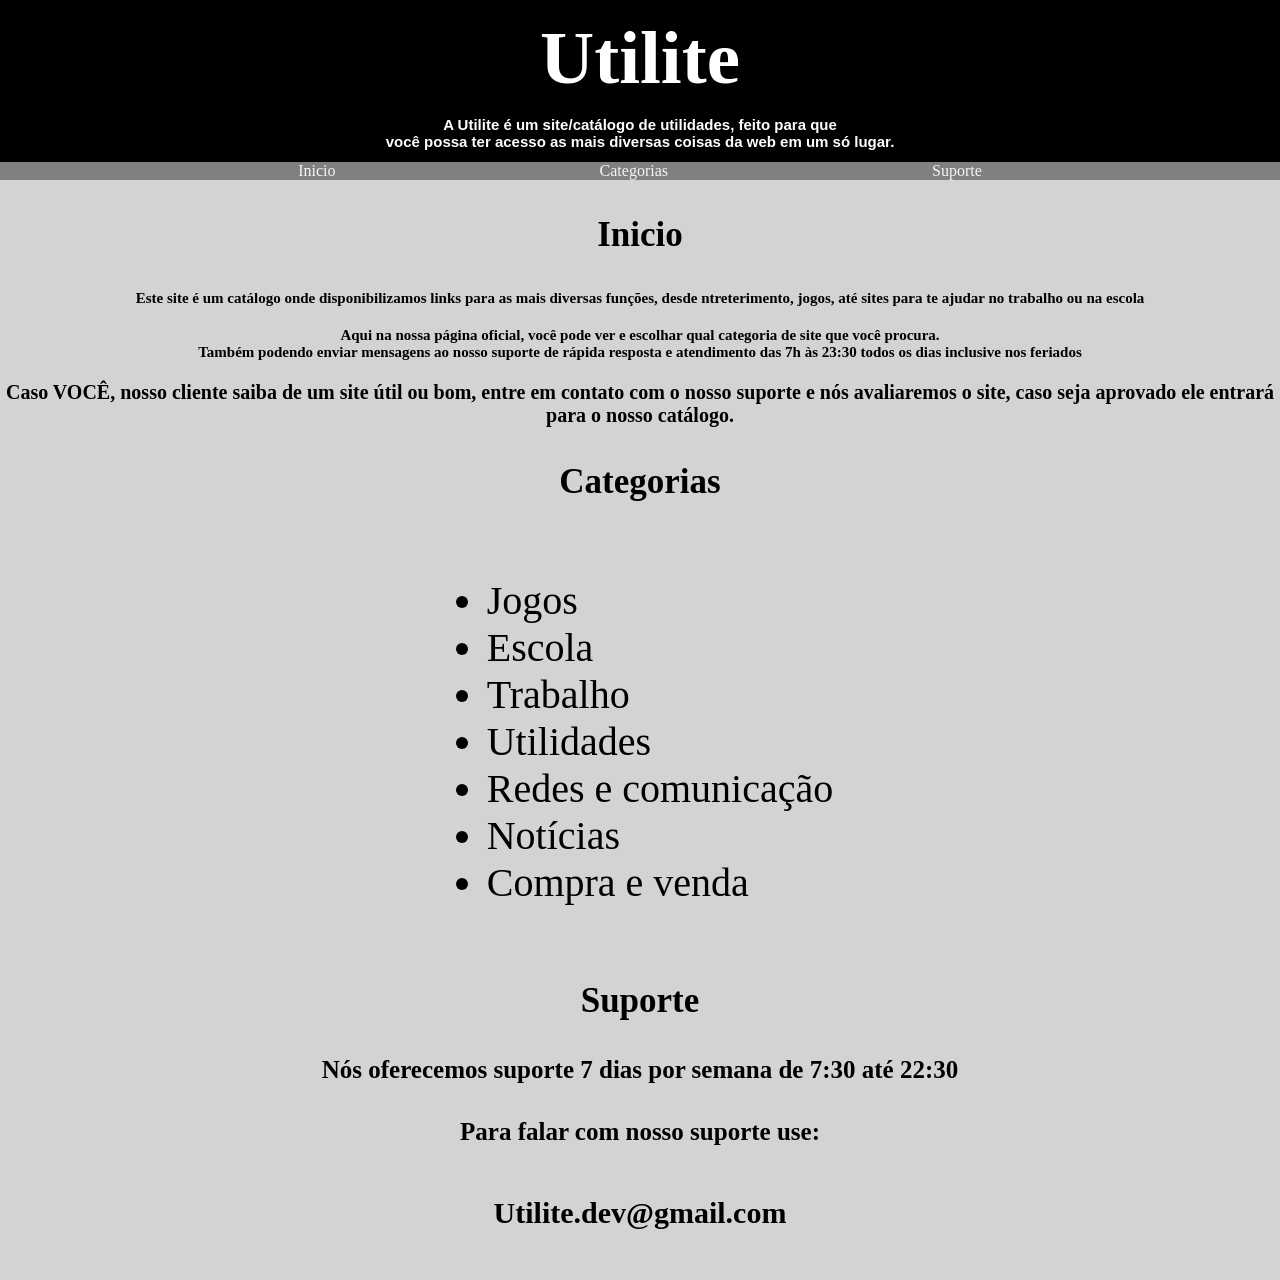
<file: Site.de.Ultilidades/index.html>
<!DOCTYPE html>
<html lang="pt-BR">
<head>
    <meta charset="UTF-8">
    <meta name="viewport" content="width=device-width, initial-scale=1.0">
    <title>Utilite</title>
    <link rel="stylesheet" href="src/css/style.css">
</head>
<body>
    <header>
    <h1 id="titulo">Utilite</h1>
    <h2 id="sub-titulo">A Utilite é um site/catálogo de utilidades, feito para que <br> você possa ter acesso as mais diversas coisas da web em um só lugar.</h2>
    </header>
    <nav>
        <a href="#link-inicio" class="nav-links">Inicio</a>
        <a href="#link-categorias" class="nav-links">Categorias</a>
        <a href="#link-suporte" class="nav-links">Suporte</a>
    </nav>
    <main>
        <h3 id="link-inicio">Inicio</h3>
        <h4 class="intro">Este site é um catálogo onde disponibilizamos links para as mais diversas funções, desde ntreterimento, jogos, até sites para te ajudar no trabalho ou na escola</h4>
        <h4 class="intro">Aqui na nossa página oficial, você pode ver e escolhar qual categoria de site que você procura. <br> Também podendo enviar mensagens ao nosso suporte de rápida resposta e atendimento das 7h às 23:30 todos os dias inclusive nos feriados</h4>
        <h3 id="aviso-intro">Caso <b>VOCÊ</b>, nosso cliente saiba de um site útil ou bom, entre em contato com o nosso suporte e nós avaliaremos o site, caso seja aprovado ele entrará para o nosso catálogo. </h3>
       
        <h3 id="link-categorias">Categorias</h3>
        <div id="div-lista-cat">
        <ul id="lista-cat">
        <li class="itens-lista-cat"> <a href="sites-cat/cat-jogos.html" class="links-cat">Jogos</a> </li>
        <li class="itens-lista-cat"><a href="sites-cat/cat-escola.html" class="links-cat">Escola</a></li>
        <li class="itens-lista-cat"><a href="sites-cat/cat-trabalho.html" class="links-cat">Trabalho</a></li>
        <li class="itens-lista-cat"><a href="" class="links-cat">Utilidades</a></li>
        <li class="itens-lista-cat"><a href="" class="links-cat">Redes e comunicação</a></li>
        <li class="itens-lista-cat"><a href="" class="links-cat">Notícias</a></li>
        <li class="itens-lista-cat"><a href="" class="links-cat">Compra e venda</a></li>
        </ul>
        <div id="ala-suporte">
        <h3 id="link-suporte">Suporte</h3>
        <h4 class="texto-suporte">Nós oferecemos suporte 7 dias por semana de 7:30 até 22:30</h4>
        <h4 class="texto-suporte">Para falar com nosso suporte use:</h4>
        <h5 id="gmail-suporte">Utilite.dev@gmail.com</h5>
    </main>
</body>
</html>
</file>
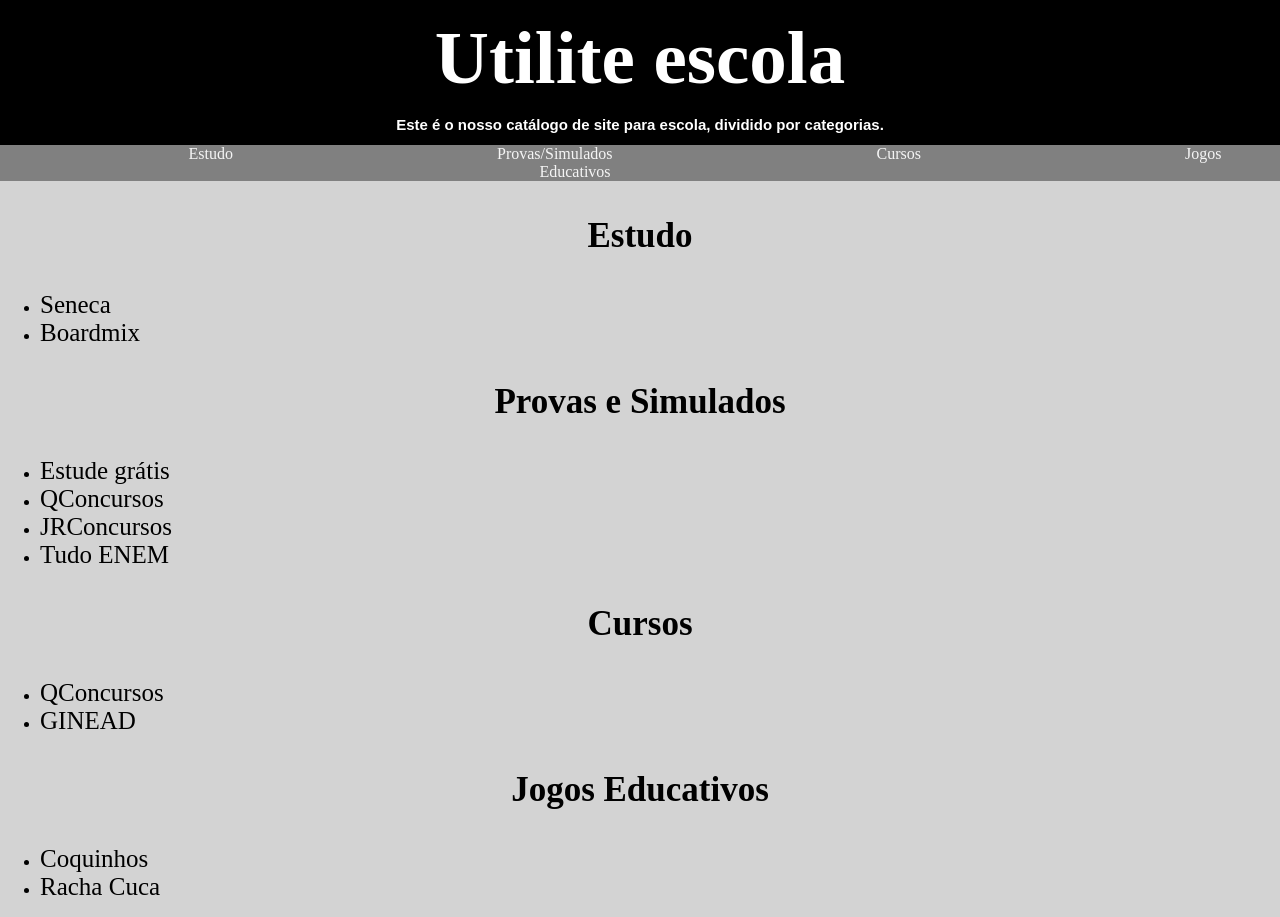
<file: Site.de.Ultilidades/sites-cat/cat-escola.html>
<!DOCTYPE html>
<html lang="pt-BR">
<head>
    <meta charset="UTF-8">
    <meta name="viewport" content="width=device-width, initial-scale=1.0">
    <title>Utilite escola</title>
    <link rel="stylesheet" href="../src/css/cat-style.css">
</head>
<body>
    <header>
    <h1 id="titulo">Utilite escola</h1>
    <h2 id="sub-titulo">Este é o nosso catálogo de site para escola, dividido por categorias.</h2>
    </header>
    <nav>
        <a href="#link-escola-estudo" class="nav-links">Estudo</a>
        <a href="#link-escola-provas-e-sim" class="nav-links">Provas/Simulados</a>
        <a href="#link-escola-cursos" class="nav-links">Cursos</a>
        <a href="#link-escola-jogos-educativos" class="nav-links">Jogos Educativos</a>
    </nav>
    <main>
        <h3 id="link-escola-estudo" class="sub-cat">Estudo</h3>
        <ul>
            <li><a href="https://senecalearning.com/" class="item-sub-cat">Seneca</a></li>
            <li><a href="https://boardmix.com/" class="item-sub-cat">Boardmix</a></li>
        </ul>
        <h3 id="link-escola-provas-e-sim" class="sub-cat">Provas e Simulados</h3>
        <ul>
            <li><a href="https://www.estudegratis.com.br/" class="item-sub-cat">Estude grátis</a></li>
            <li><a href="https://www.qconcursos.com/" class="item-sub-cat">QConcursos</a></li>
            <li><a href="https://jrconcursos.com.br/" class="item-sub-cat">JRConcursos</a></li>
            <li><a href="https://www.tudoenem.com.br/" class="item-sub-cat">Tudo ENEM</a></li>
        </ul>
        <h3 id="link-escola-cursos" class="sub-cat">Cursos</h3>
        <ul>
            <li><a href="https://www.qconcursos.com/" class="item-sub-cat">QConcursos</a></li>
            <li><a href="https://www.ginead.com.br/" class="item-sub-cat">GINEAD</a></li>
        </ul>
        <h3 id="link-escola-jogos-educativos" class="sub-cat">Jogos Educativos</h3>
        <ul>
            <li><a href="https://www.coquinhos.com/" class="item-sub-cat">Coquinhos</a></li>
            <li><a href="https://www.rachacuca.com.br" class="item-sub-cat">Racha Cuca</a></li>
        </ul>
    </main>
</body>
</html>
</file>
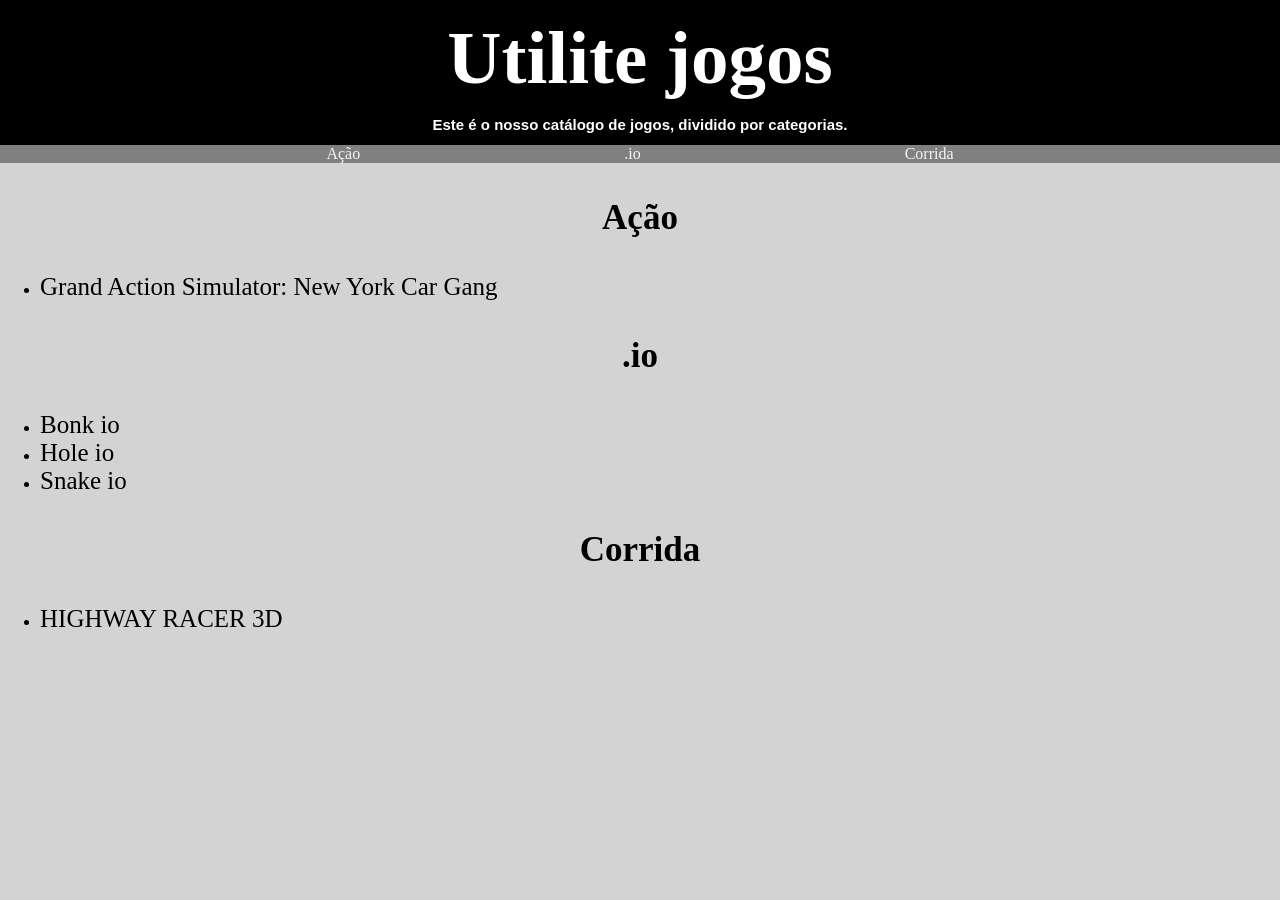
<file: Site.de.Ultilidades/sites-cat/cat-jogos.html>
<!DOCTYPE html>
<html lang="pt-BR">
<head>
    <meta charset="UTF-8">
    <meta name="viewport" content="width=device-width, initial-scale=1.0">
    <title>Utilite jogos</title>
    <link rel="stylesheet" href="../src/css/cat-style.css">
</head>
<body>
    <header>
    <h1 id="titulo">Utilite jogos</h1>
    <h2 id="sub-titulo">Este é o nosso catálogo de jogos, dividido por categorias.</h2>
    </header>
    <nav>
        <a href="#link-jogos-acao" class="nav-links">Ação</a>
        <a href="#link-jogos-.io" class="nav-links">.io</a>
        <a href="#link-jogos-corrida" class="nav-links">Corrida</a>
    </nav>
    <main>
        <h3 id="link-jogos-acao" class="sub-cat">Ação</h3>
        <ul>
            <li><a href="https://www.crazygames.com/br/game/grand-action-simulator-new-york-car-gang" class="item-sub-cat">Grand Action Simulator: New York Car Gang</a></li>
        </ul>
        <h3 id="link-jogos-.io" class="sub-cat">.io</h3>
        <ul>
            <li><a href="https://bonk.io" class="item-sub-cat">Bonk io</a></li>
            <li><a href="https://holeio.com" class="item-sub-cat">Hole io</a></li>
            <li><a href="https://snake.io" class="item-sub-cat">Snake io</a></li>
        </ul>
        <h3 id="link-jogos-corrida" class="sub-cat">Corrida</h3>
        <ul>
            <li><a href="https://www.jogos360.com.br/highway_racer_3d.html" class="item-sub-cat">HIGHWAY RACER 3D</a></li>
        </ul>
    </main>
</body>
</html>
</file>
<file: Site.de.Ultilidades/src/css/style.css>
body{
    margin: 0;
    background-color: lightgray;
}
header{
 background-color: black;   
 padding: 0;
 margin: 0;
 align-content: center;
 text-align: center;
}
#titulo{
    font-size: 75px;
    font-family: 'Trebuchet MS', 'Lucida Sans Unicode', 'Lucida Grande';
    color: white;
    padding: 0;
    margin: 15px;
}
#titulo:hover{
    color: aqua;
    transition: 3s;
}
#sub-titulo{
    color: white;
    font-size: 15px;
    font-family: 'Lucida Sans', Arial, sans-serif;
}
#sub-titulo:hover{
    color: aqua;
    transition: 3s;
}

nav{
    background-color: grey;
    padding: 0;
    margin: 0;
    text-align: center;
}
.nav-links{
    color: whitesmoke;
    text-decoration: none;
    padding-left: 130px;
    padding-right: 130px;
}
.nav-links:hover{
    color: aqua;
}

#link-inicio{
    font-size: 35px;
    text-align: center;
}
#link-inicio:hover{
    color: blueviolet;
    font-size: 40px;
    transition: 1s;
}
.intro{
    font-size: 15px;
    text-align: center;
}
#aviso-intro{
    font-size: 20px;
    text-align: center;
}

#link-categorias{
    font-size: 35px;
    text-align: center;
}
#link-categorias:hover{
    color: blueviolet;
    font-size: 40px;
    transition: 1s;
}
#div-lista-cat{
    width: 100%;
    display: flex;
    flex-direction: column;
    justify-content: center;
    align-items: center;
}
#lista-cat{
    font-size: 40px;
}
.links-cat{
    text-decoration: none;
    color: black;
}
.links-cat:hover{
    color: aquamarine;
    transition: 2s;
}
.links-cat:visited{
    text-decoration: none;
}

#link-suporte{
    font-size: 35px;
    text-align: center;
    color: black;
}
#link-suporte:hover{
    color: blueviolet;
    font-size: 40px;
    transition: 1s;
}
.texto-suporte{
    font-size: 25px;
    text-align: center;
}
#gmail-suporte{
    font-size: 30px;
    text-align: center;
}
#gmail-suporte:hover{
    color: blue;
    font-size: 45px;
    transition: 2s;
}
</file>
<file: Site.de.Ultilidades/src/css/cat-style.css>
body{
    margin: 0;
    background-color: lightgray;
}
header{
 background-color: black;   
 padding: 0;
 margin: 0;
 align-content: center;
 text-align: center;
}
#titulo{
    font-size: 75px;
    font-family: 'Trebuchet MS', 'Lucida Sans Unicode', 'Lucida Grande';
    color: white;
    padding: 0;
    margin: 15px;
}
#titulo:hover{
    color: aqua;
    transition: 3s;
}
#sub-titulo{
    color: white;
    font-size: 15px;
    font-family: 'Lucida Sans', Arial, sans-serif;
}
#sub-titulo:hover{
    color: aqua;
    transition: 3s;
}

nav{
    background-color: grey;
    padding: 0;
    margin: 0;
    text-align: center;
}
.nav-links{
    color: whitesmoke;
    text-decoration: none;
    padding-left: 130px;
    padding-right: 130px;
}
.nav-links:hover{
    color: aqua;
}

.sub-cat{
    text-align: center;
    font-size: 35px;
}
.sub-cat:hover{
    color: blueviolet;
    transition: 1s;
}

.item-sub-cat{
    text-decoration: none;
    font-size: 25px;
    color: black;
    transition: 500ms;
}
.item-sub-cat:hover{
    color: red;
    transition: 500ms;
}
.item-sub-cat:visited{
    text-decoration: none;
}
</file>
